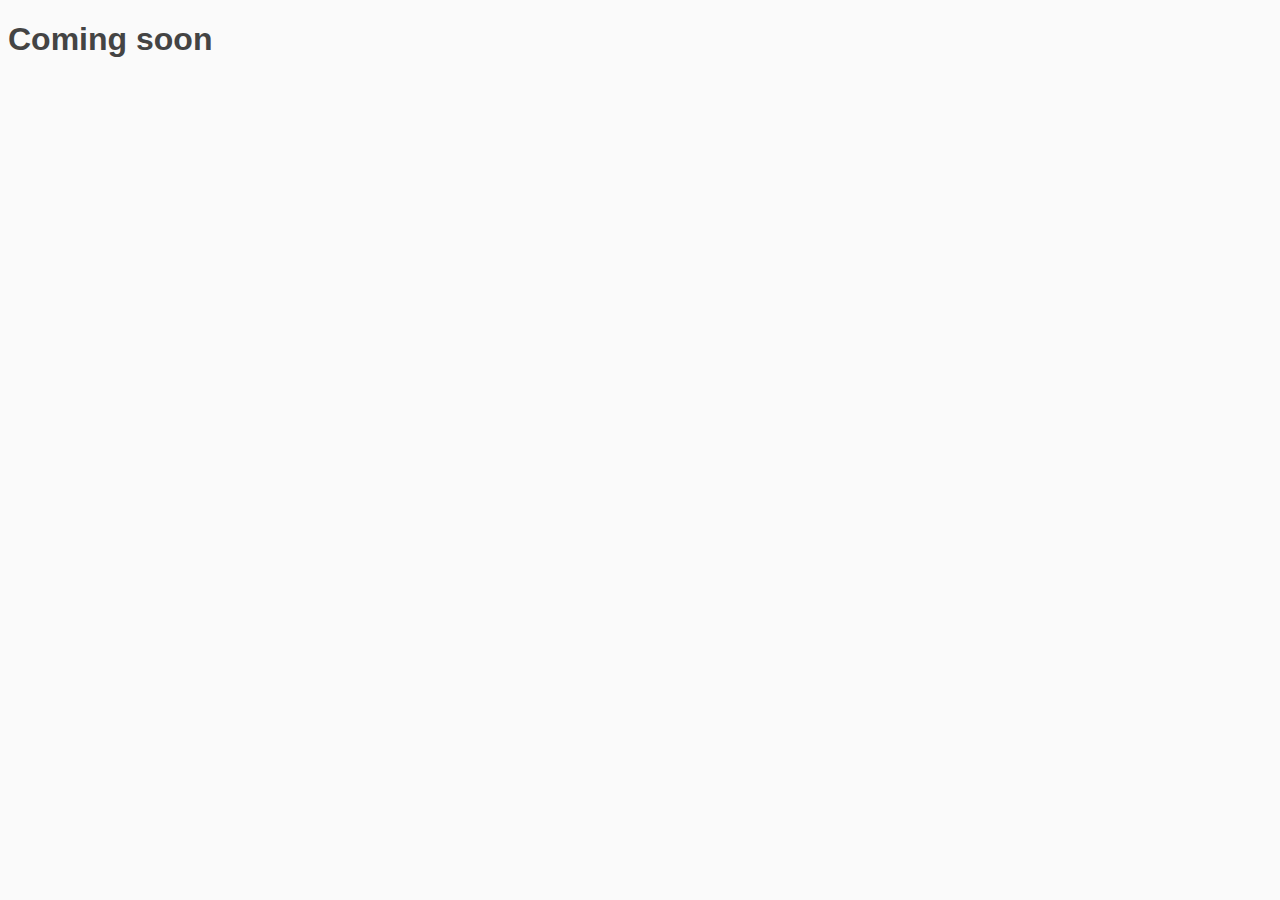
<file: assets/owlcarousel/css/AjaxLoader.html>
<!DOCTYPE html>
<html class="no-js seed-csp4" lang="en">
	<head>
		<meta charset="utf-8">
		<title></title>
		
		<meta name="viewport" content="width=device-width, initial-scale=1.0">
		
		
		<!-- Bootstrap and default Style -->
<link rel="stylesheet" href="https://hridoy.me/wp-content/plugins/coming-soon/themes/default/bootstrap/css/bootstrap.min.css">
<link rel="stylesheet" href="https://hridoy.me/wp-content/plugins/coming-soon/themes/default/style.css">
<style type="text/css">
/* calculated styles */

	/* Background Style */
    html{
		        	background: #fafafa;
		    }
    .seed-csp4 body{
							background: transparent;
				}
	
	
	
    /* Text Styles */
    	    .seed-csp4 body{
	        font-family: Helvetica, Arial, sans-serif	    }

	    .seed-csp4 h1, .seed-csp4 h2, .seed-csp4 h3, .seed-csp4 h4, .seed-csp4 h5, .seed-csp4 h6{
	        font-family: Helvetica, Arial, sans-serif	    }
    
    		.seed-csp4 body{
			color:#666666;
		}
    
            

    		.seed-csp4 h1, .seed-csp4 h2, .seed-csp4 h3, .seed-csp4 h4, .seed-csp4 h5, .seed-csp4 h6{
			color:#444444;
		}
    

    		.seed-csp4 a, .seed-csp4 a:visited, .seed-csp4 a:hover, .seed-csp4 a:active{
			color:#27AE60;
		}


    </style>
<!-- JS -->
<script src="https://hridoy.me/wp-includes/js/jquery/jquery.js"></script>
<script src="https://hridoy.me/wp-content/plugins/coming-soon/themes/default/bootstrap/js/bootstrap.js"></script>
<script src="https://hridoy.me/wp-content/plugins/coming-soon/themes/default/js/script.js"></script>
<!-- Modernizr -->
<script src="https://hridoy.me/wp-content/plugins/coming-soon/themes/default/js/modernizr.min.js"></script>

		
	</head>
<body>
<div id="seed-csp4-page">
		<div id="seed-csp4-content">
			
			<h1 id="seed-csp4-headline">Coming soon</h1>
			
		</div><!-- / #seed-csp4-content -->


<!--[if lt IE 9]>
		<script>
		jQuery(document).ready(function($){$.supersized({slides:[ {image : ''} ]});});
		</script>
		<![endif]-->
</div>
</body>
</html>

<!-- Coming Soon Page and Maintenance Mode by SeedProd. Learn more: http://www.seedprod.com -->
</file>
